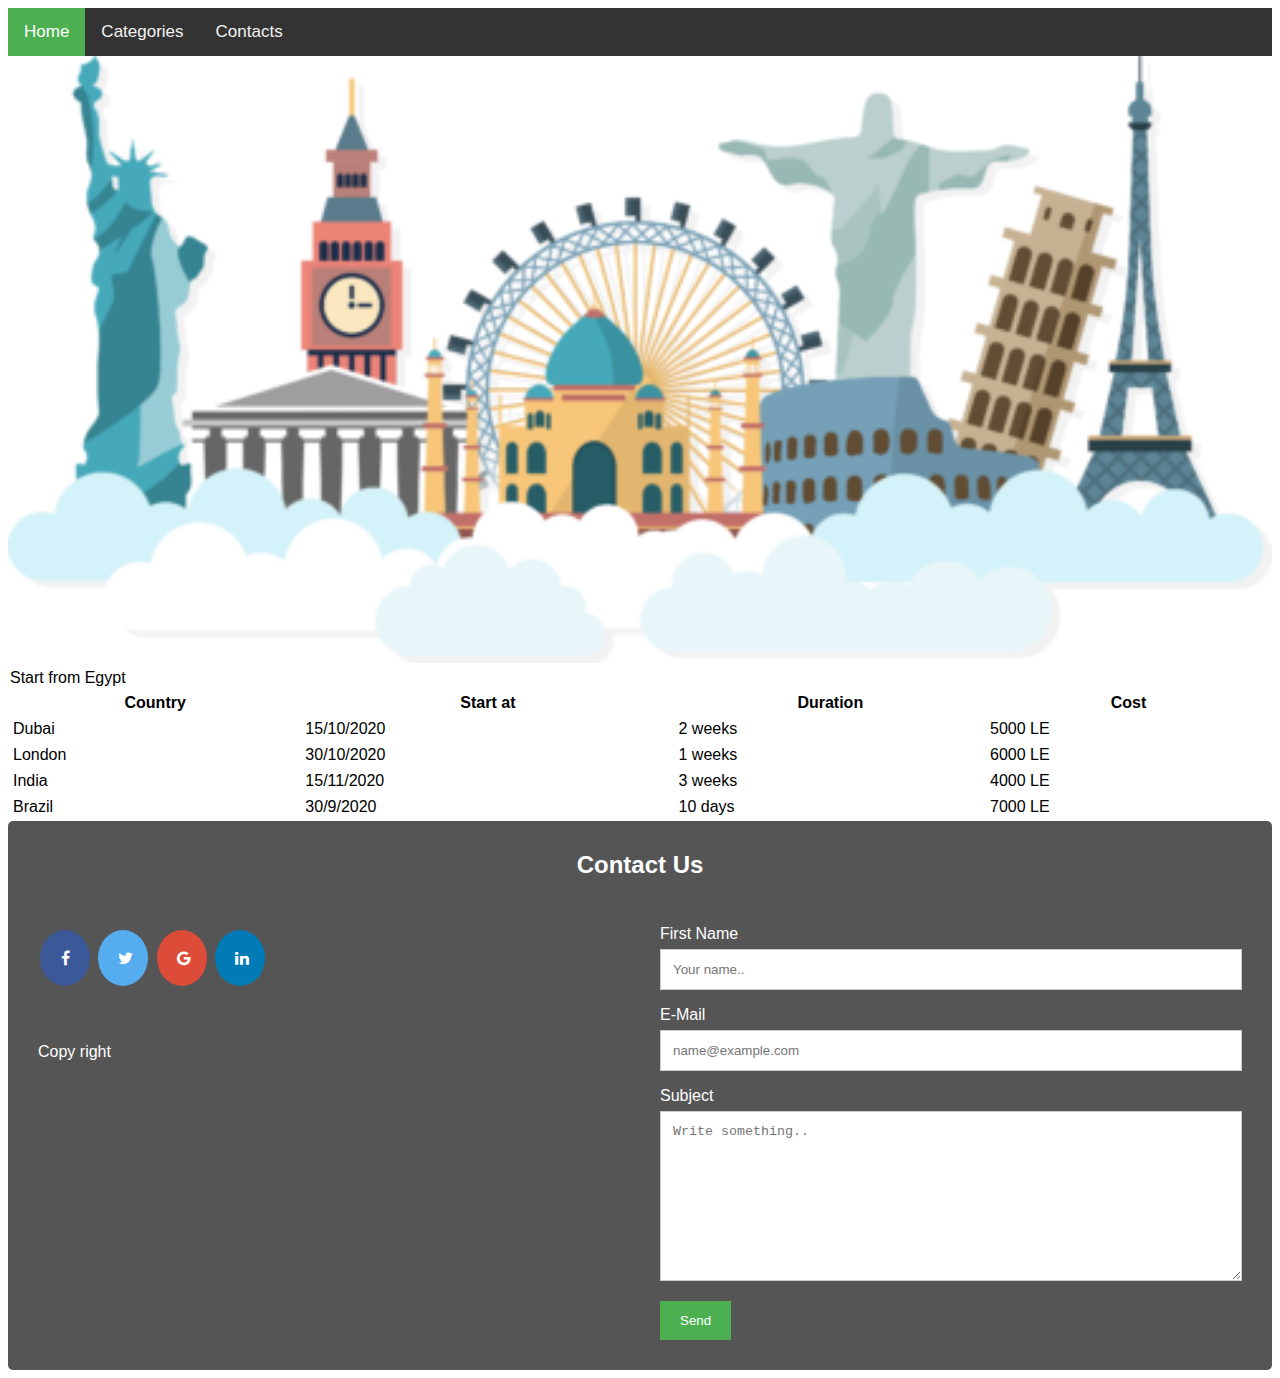
<file: index.html>
<!DOCTYPE html>
<html>
	<head>
		<title>Task 1</title>
		<link rel="stylesheet" href="mystyle.css">
		<link rel="stylesheet" href="https://cdnjs.cloudflare.com/ajax/libs/font-awesome/4.7.0/css/font-awesome.min.css">
		
	</head>
	<body>
		<div class="topnav">
			<a class="active" href="#Home">Home</a>
  			<a href="#Categories">Categories</a>
  			<a href="#contacts">Contacts</a>
  			
		</div>
		<div class="trip">
			<img src="travel.png">
		</div>
		<div class="tabledata">
			<table>
				<caption>Start from Egypt</caption>
				<tr>
					<th>Country</th>
					<th>Start at</th>
					<th>Duration</th>
					<th>Cost</th>
				</tr>
				<tr>
					<td>Dubai</td>
					<td>15/10/2020</td>
					<td>2 weeks</td>
					<td>5000 LE</td>
				</tr>
				<tr>
					<td>London</td>
					<td>30/10/2020</td>
					<td>1 weeks</td>
					<td>6000 LE</td>
				</tr>
				<tr>
					<td>India</td>
					<td>15/11/2020</td>
					<td>3 weeks</td>
					<td>4000 LE</td>
				</tr>
				<tr>
					<td>Brazil</td>
					<td>30/9/2020</td>
					<td>10 days</td>
					<td>7000 LE</td>
				</tr>
			</table>
		</div>
		
		<div class="container">
  			<div style="text-align:center">
    			<h2>Contact Us</h2>
  			</div>
  
  			<div class="row">
    
    			<div class="column">
      				<a href="#" class="fa fa-facebook"></a>
					<a href="#" class="fa fa-twitter"></a>
					<a href="#" class="fa fa-google"></a>
					<a href="#" class="fa fa-linkedin"></a>
					<br><br><br>
					<p>Copy right</p>
    			</div>
    
				<div class="column">
      				<form action="#">
        				<label for="fname">First Name</label>
        				<input type="text" id="fname" name="firstname" placeholder="Your name..">
        				<label for="e-mail">E-Mail</label>
        				<input type="email" id="mail" name="mail" placeholder="name@example.com">
        
        				<label for="subject">Subject</label>
        				<textarea id="subject" name="subject" placeholder="Write something.." style="height:170px"></textarea>
        				<input type="submit" value="Send">
      				</form>
    			</div>
  			</div>
		</div>

		
	</body>
</html>
</file>
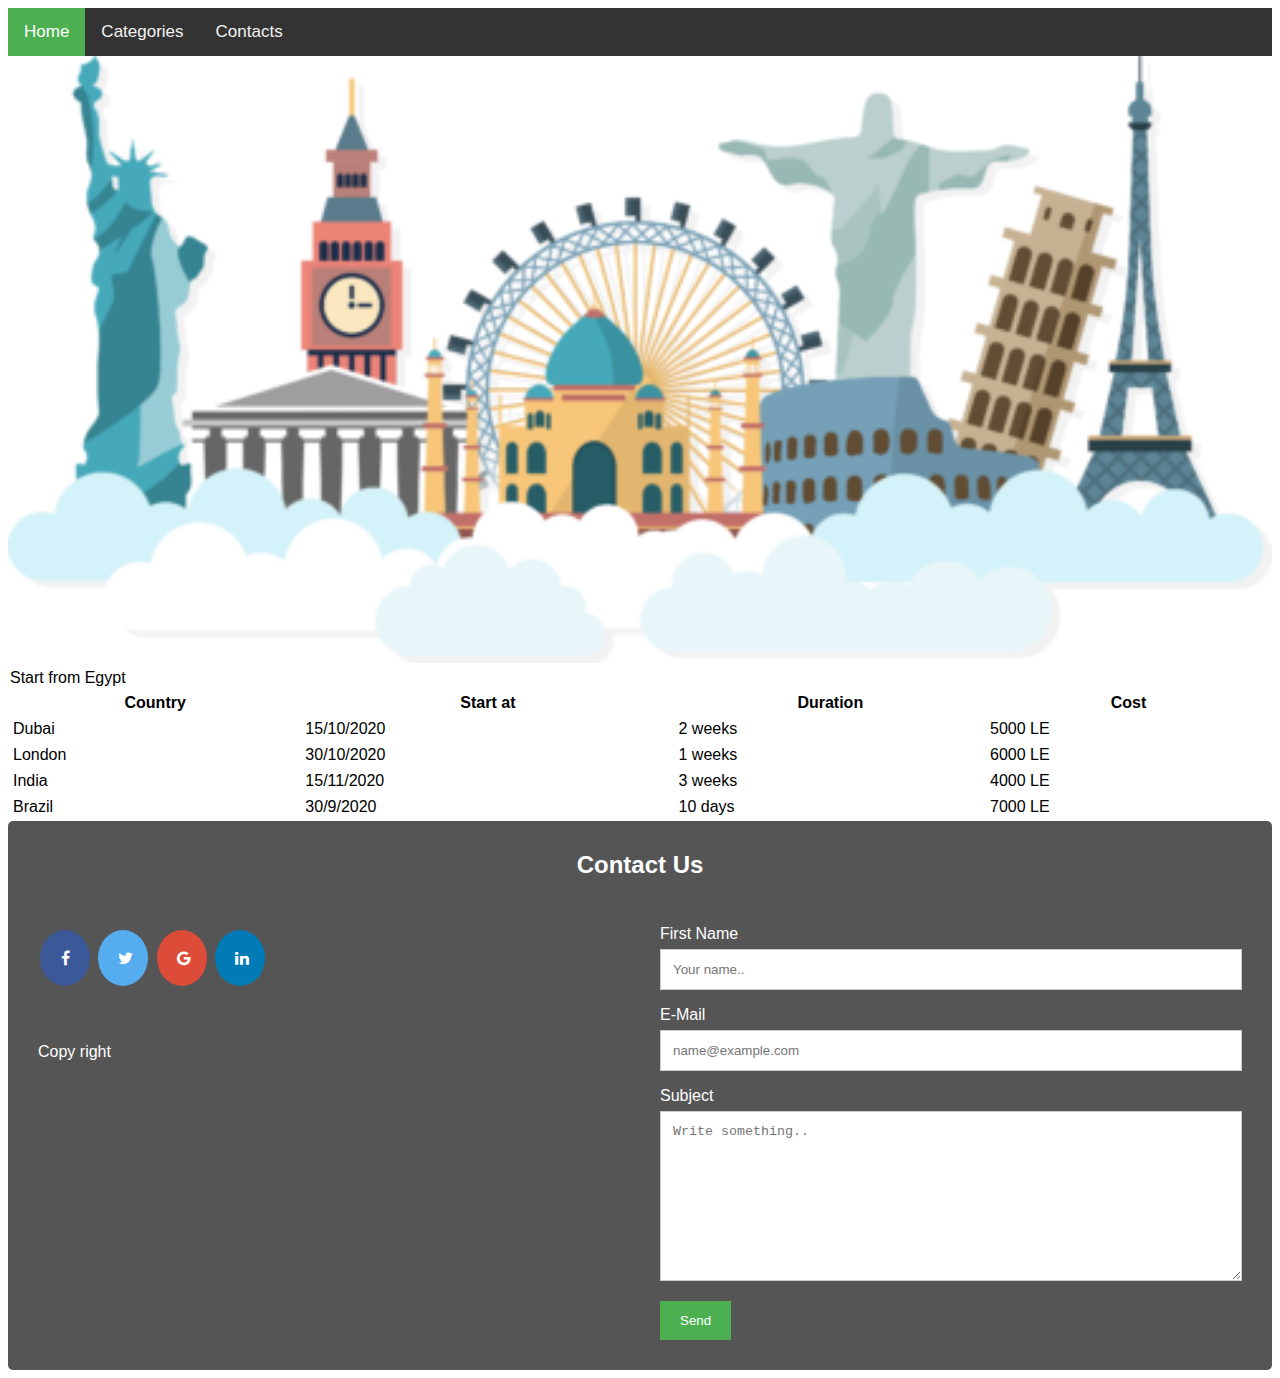
<file: task.html>
<!DOCTYPE html>
<html>
	<head>
		<title>Task 1</title>
		<link rel="stylesheet" href="mystyle.css">
		<link rel="stylesheet" href="https://cdnjs.cloudflare.com/ajax/libs/font-awesome/4.7.0/css/font-awesome.min.css">
		
	</head>
	<body>
		<div class="topnav">
			<a class="active" href="#Home">Home</a>
  			<a href="#Categories">Categories</a>
  			<a href="#contacts">Contacts</a>
  			
		</div>
		<div class="trip">
			<img src="travel.png">
		</div>
		<div class="tabledata">
			<table>
				<caption>Start from Egypt</caption>
				<tr>
					<th>Country</th>
					<th>Start at</th>
					<th>Duration</th>
					<th>Cost</th>
				</tr>
				<tr>
					<td>Dubai</td>
					<td>15/10/2020</td>
					<td>2 weeks</td>
					<td>5000 LE</td>
				</tr>
				<tr>
					<td>London</td>
					<td>30/10/2020</td>
					<td>1 weeks</td>
					<td>6000 LE</td>
				</tr>
				<tr>
					<td>India</td>
					<td>15/11/2020</td>
					<td>3 weeks</td>
					<td>4000 LE</td>
				</tr>
				<tr>
					<td>Brazil</td>
					<td>30/9/2020</td>
					<td>10 days</td>
					<td>7000 LE</td>
				</tr>
			</table>
		</div>
		
		<div class="container">
  			<div style="text-align:center">
    			<h2>Contact Us</h2>
  			</div>
  
  			<div class="row">
    
    			<div class="column">
      				<a href="#" class="fa fa-facebook"></a>
					<a href="#" class="fa fa-twitter"></a>
					<a href="#" class="fa fa-google"></a>
					<a href="#" class="fa fa-linkedin"></a>
					<br><br><br>
					<p>Copy right</p>
    			</div>
    
				<div class="column">
      				<form action="#">
        				<label for="fname">First Name</label>
        				<input type="text" id="fname" name="firstname" placeholder="Your name..">
        				<label for="e-mail">E-Mail</label>
        				<input type="email" id="mail" name="mail" placeholder="name@example.com">
        
        				<label for="subject">Subject</label>
        				<textarea id="subject" name="subject" placeholder="Write something.." style="height:170px"></textarea>
        				<input type="submit" value="Send">
      				</form>
    			</div>
  			</div>
		</div>

		
	</body>
</html>
</file>
<file: mystyle.css>
body {
  font-family: Arial, Helvetica, sans-serif;
}

* {
  box-sizing: border-box;
}
.topnav {
  	background-color: #333;
 	 overflow: hidden;
}
.topnav a {
	float: left;
	color: #f2f2f2;
	text-align: center;
	padding: 14px 16px;
	text-decoration: none;
	font-size: 17px;
}
.topnav a:hover {
	background-color: #ddd;
	color: black;
}
.topnav a.active {
	background-color: #4CAF50;
	color: white;
}
img{
	width: 100%;
	height: auto;
}
table{
	width: 100%;
}
th, td{
	padding: 3px
}
caption{
	padding: 2px;
	text-align: left;
	font: bold;
}

/* Style inputs */
input[type=text], input[type=email], textarea {
  width: 100%;
  padding: 12px;
  border: 1px solid #ccc;
  margin-top: 6px;
  margin-bottom: 16px;
  resize: vertical;
}

input[type=submit] {
  background-color: #4CAF50;
  color: white;
  padding: 12px 20px;
  border: none;
  cursor: pointer;
}

input[type=submit]:hover {
  background-color: #45a049;
}
.fa {
  padding: 20px;
  font-size: 30px;
  width: 50px;
  text-align: center;
  text-decoration: none;
  margin: 5px 2px;
  border-radius: 50%;
}

.fa:hover {
    opacity: 0.7;
}

.fa-facebook {
  background: #3B5998;
  color: white;
}

.fa-twitter {
  background: #55ACEE;
  color: white;
}

.fa-google {
  background: #dd4b39;
  color: white;
}

.fa-linkedin {
  background: #007bb5;
  color: white;
}

/* Style the container/contact section */
.container {
  border-radius: 5px;
  background-color: #555;
  padding: 10px;
  color: #fff;
}

/* Create two columns that float next to eachother */
.column {
  float: left;
  width: 50%;
  margin-top: 6px;
  padding: 20px;
}

/* Clear floats after the columns */
.row:after {
  content: "";
  display: table;
  clear: both;
}

/* Responsive layout - when the screen is less than 600px wide, make the two columns stack on top of each other instead of next to each other */
@media screen and (max-width: 600px) {
  .column, input[type=submit] {
    width: 100%;
    margin-top: 0;
  }
}
</file>
